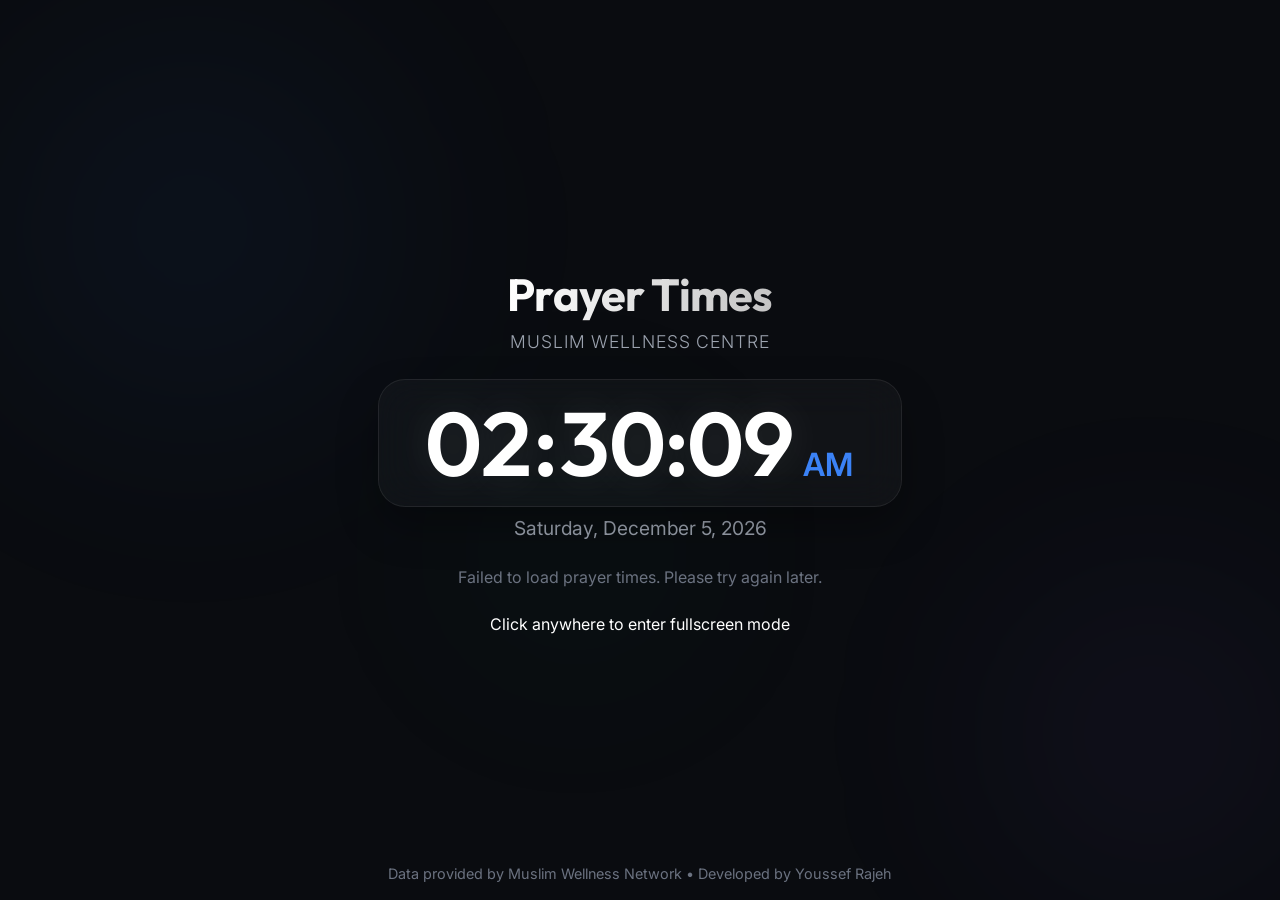
<file: index.html>
<!DOCTYPE html>
<html lang="en">
<head>
    <meta charset="UTF-8">
    <meta name="viewport" content="width=device-width, initial-scale=1.0">
    <title>Muslim Wellness Network - Prayer Times</title>
    <meta name="description" content="Daily prayer times for the Muslim Wellness Centre community.">
    <link rel="preconnect" href="https://fonts.googleapis.com">
    <link rel="preconnect" href="https://fonts.gstatic.com" crossorigin>
    <link href="https://fonts.googleapis.com/css2?family=Inter:wght@300;400;500;600&family=Outfit:wght@400;600;700&display=swap" rel="stylesheet">
    <link rel="stylesheet" href="style.css">
</head>
<body>
    <div class="background-elements">
        <div class="glow blob-1"></div>
        <div class="glow blob-2"></div>
        <div class="glow blob-3"></div>
        <!-- Hidden video to trigger Cast to "Video Sites" available on Samsung TVs -->
        <video id="dummy-video" loop playsinline muted style="opacity: 0.01; width: 1px; height: 1px; position: absolute; pointer-events: none;">
            <source src="dummy_video.mp4" type="video/mp4">
        </video>
    </div>

    <main class="container">

        <header class="header">
            <h1 class="title">Prayer Times</h1>
            <p class="subtitle">Muslim Wellness Centre</p>
        </header>

        <section class="clock-section">
            <div class="clock-glass">
                <span id="current-time">--:--:--</span>
                <span id="meridiem">--</span>
            </div>
            <p class="date-display" id="current-date">-- --, ----</p>
            <p class="countdown-display" id="countdown-display" style="display: none;"></p>
        </section>

        <section class="prayer-grid" id="prayer-grid">
            <!-- Prayer cards will be injected here by JS -->
            <div class="loading-spinner"></div>
        </section>

        <div class="fullscreen-prompt" id="fullscreen-prompt">
            Click anywhere to enter fullscreen mode
        </div>

        <footer class="footer">
            <p>Data provided by Muslim Wellness Network &bull; Developed by Youssef Rajeh</p>
        </footer>
    </main>

    <script src="script.js"></script>
</body>
</html>
</file>
<file: style.css>
/* --- Design Tokens --- */
:root {
  /* Colors - Deep Dark Premium Theme */
  --bg-base: #0a0c10;
  --accent-emerald: #10b981;
  --accent-blue: #3b82f6;
  --accent-violet: #8b5cf6;
  --text-primary: #ffffff;
  --text-secondary: #9ca3af;
  --text-muted: #6b7280;

  /* Glassmorphism */
  --glass-bg: rgba(255, 255, 255, 0.03);
  --glass-border: rgba(255, 255, 255, 0.08);
  --glass-highlight: rgba(255, 255, 255, 0.15);

  /* Active State (Next Prayer) */
  --active-gradient: linear-gradient(
    135deg,
    rgba(59, 130, 246, 0.2),
    rgba(16, 185, 129, 0.2)
  );
  --active-border: rgba(16, 185, 129, 0.5);

  /* Typography */
  --font-heading: "Outfit", sans-serif;
  --font-body: "Inter", sans-serif;
}

/* --- Base Reset & Core Styles --- */
* {
  margin: 0;
  padding: 0;
  box-sizing: border-box;
}

body {
  background-color: var(--bg-base);
  color: var(--text-primary);
  font-family: var(--font-body);
  height: 100vh;
  margin: 0;
  display: flex;
  justify-content: center;
  align-items: center;
  overflow: hidden; /* Prevent scrolling */
  position: relative;
  padding: 2rem 1rem;
}

/* When in fullscreen, ensure it takes up exactly the whole screen without scrollbars */
:fullscreen {
  overflow: hidden;
  width: 100vw;
  height: 100vh;
}

:-webkit-full-screen {
  overflow: hidden;
  width: 100vw;
  height: 100vh;
}

/* --- Background Animations --- */
.background-elements {
  position: fixed;
  top: 0;
  left: 0;
  width: 100vw;
  height: 100vh;
  z-index: -1;
  overflow: hidden;
}

.glow {
  position: absolute;
  border-radius: 50%;
  filter: blur(100px);
  opacity: 0.5;
  animation: float 20s infinite ease-in-out alternate;
}

.blob-1 {
  width: 50vw;
  height: 50vw;
  background: radial-gradient(
    circle,
    rgba(59, 130, 246, 0.15) 0%,
    rgba(0, 0, 0, 0) 70%
  );
  top: -10%;
  left: -10%;
}

.blob-2 {
  width: 40vw;
  height: 40vw;
  background: radial-gradient(
    circle,
    rgba(139, 92, 246, 0.15) 0%,
    rgba(0, 0, 0, 0) 70%
  );
  bottom: -10%;
  right: -10%;
  animation-delay: -5s;
}

.blob-3 {
  width: 30vw;
  height: 30vw;
  background: radial-gradient(
    circle,
    rgba(16, 185, 129, 0.1) 0%,
    rgba(0, 0, 0, 0) 70%
  );
  top: 40%;
  left: 30%;
  animation-delay: -10s;
}

@keyframes float {
  0% {
    transform: translate(0, 0) scale(1);
  }
  100% {
    transform: translate(50px, -50px) scale(1.1);
  }
}

/* --- Layout --- */
.container {
  width: 100%;
  max-width: 95vw;
  height: 95vh;
  z-index: 10;
  display: flex;
  flex-direction: column;
  justify-content: center;
  align-items: center;
  gap: clamp(1rem, 3vh, 3rem);
}

/* --- Header --- */
.header {
  text-align: center;
}

.title {
  font-family: var(--font-heading);
  font-size: clamp(1.5rem, 5vh, 4rem);
  font-weight: 700;
  background: linear-gradient(to right, #fff, #c4c4c4);
  background-clip: text;
  -webkit-background-clip: text;
  -webkit-text-fill-color: transparent;
  margin-bottom: clamp(0.25rem, 1vh, 0.5rem);
  letter-spacing: -0.02em;
}

.subtitle {
  color: var(--text-secondary);
  font-size: clamp(0.8rem, 2vh, 1.1rem);
  font-weight: 300;
  letter-spacing: 0.05em;
  text-transform: uppercase;
}

/* --- Clock Section --- */
.clock-section {
  display: flex;
  flex-direction: column;
  align-items: center;
  gap: clamp(0.2rem, 1vh, 1rem);
}

.clock-glass {
  background: var(--glass-bg);
  backdrop-filter: blur(20px);
  -webkit-backdrop-filter: blur(20px);
  border: 1px solid var(--glass-border);
  border-radius: clamp(1rem, 3vh, 2rem);
  padding: clamp(0.5rem, 2vh, 1.5rem) clamp(1.5rem, 5vw, 3rem);
  box-shadow: 0 20px 40px rgba(0, 0, 0, 0.3);
  display: inline-flex;
  align-items: baseline;
  gap: 0.5rem;
}

#current-time {
  font-family: var(--font-heading);
  font-size: clamp(2rem, 10vh, 6rem);
  font-weight: 600;
  line-height: 1;
  font-variant-numeric: tabular-nums;
  text-shadow: 0 0 40px rgba(255, 255, 255, 0.1);
}

#meridiem {
  color: var(--accent-blue);
  font-size: clamp(1rem, 4vh, 2rem);
  font-weight: 600;
}

.date-display {
  color: var(--text-secondary);
  font-size: clamp(0.8rem, 2.5vh, 1.2rem);
  font-weight: 400;
}

.countdown-display {
  color: var(--accent-emerald);
  font-family: var(--font-heading);
  font-size: clamp(1rem, 3vh, 1.5rem);
  font-weight: 600;
  text-transform: uppercase;
  letter-spacing: 0.1em;
  margin-top: clamp(0.2rem, 1vh, 0.5rem);
  text-shadow: 0 0 15px rgba(16, 185, 129, 0.4);
  animation: pulse-countdown 2s infinite;
}

@keyframes pulse-countdown {
  0% { opacity: 0.8; }
  50% { opacity: 1; text-shadow: 0 0 20px rgba(16, 185, 129, 0.6); }
  100% { opacity: 0.8; }
}

/* --- Prayer Grid --- */
.prayer-grid {
  display: grid;
  grid-template-columns: repeat(3, 1fr);
  gap: clamp(0.5rem, 2vw, 1.5rem);
  width: 100%;
  max-width: 1200px;
}

.prayer-card {
  background: var(--glass-bg);
  backdrop-filter: blur(12px);
  -webkit-backdrop-filter: blur(12px);
  border: 1px solid var(--glass-border);
  border-radius: clamp(0.8rem, 2vh, 1.5rem);
  padding: clamp(0.5rem, 2vh, 1.5rem);
  transition: all 0.4s cubic-bezier(0.175, 0.885, 0.32, 1.275);
  display: flex;
  flex-direction: column;
  gap: clamp(0.3rem, 1.5vh, 1rem);
  position: relative;
  overflow: hidden;
}

.prayer-card:hover {
  transform: translateY(-5px);
  border-color: var(--glass-highlight);
  box-shadow: 0 15px 30px rgba(0, 0, 0, 0.4);
}

/* Highlight Active Next Prayer */
.prayer-card.active {
  background: var(--active-gradient);
  border-color: var(--active-border);
  box-shadow:
    0 0 30px rgba(16, 185, 129, 0.15),
    inset 0 0 20px rgba(16, 185, 129, 0.05);
  transform: scale(1.02);
}

.prayer-card.active::before {
  content: "";
  position: absolute;
  top: 0;
  left: 0;
  right: 0;
  height: 3px;
  background: linear-gradient(90deg, var(--accent-blue), var(--accent-emerald));
}

.prayer-card.active .prayer-name {
  color: var(--accent-emerald);
  text-shadow: 0 0 20px rgba(16, 185, 129, 0.3);
}

.prayer-header {
  display: flex;
  justify-content: space-between;
  align-items: center;
  border-bottom: 1px solid rgba(255, 255, 255, 0.05);
  padding-bottom: clamp(0.2rem, 1vh, 0.75rem);
}

.prayer-name {
  font-family: var(--font-heading);
  font-size: clamp(1rem, 3vh, 1.5rem);
  font-weight: 600;
  transition: color 0.3s ease;
}

.prayer-indicator {
  font-size: clamp(0.5rem, 1.5vh, 0.75rem);
  text-transform: uppercase;
  letter-spacing: 0.1em;
  color: var(--accent-emerald);
  font-weight: 600;
  background: rgba(16, 185, 129, 0.1);
  padding: 0.2rem 0.5rem;
  border-radius: 1rem;
  animation: pulse 2s infinite;
}

@keyframes pulse {
  0% { opacity: 0.6; }
  50% { opacity: 1; }
  100% { opacity: 0.6; }
}

.prayer-times {
  display: flex;
  justify-content: space-between;
}

.time-block {
  display: flex;
  flex-direction: column;
  gap: 0.15rem;
}

.time-label {
  font-size: clamp(0.6rem, 1.5vh, 0.8rem);
  color: var(--text-muted);
  text-transform: uppercase;
  letter-spacing: 0.05em;
}

.time-value {
  font-size: clamp(0.9rem, 2.5vh, 1.25rem);
  font-weight: 500;
  color: var(--text-primary);
  font-variant-numeric: tabular-nums;
}

.time-value.primary {
  font-size: clamp(1.2rem, 3.5vh, 1.75rem);
  font-weight: 600;
  font-family: var(--font-heading);
}

/* Specific styling for Sunrise */
.prayer-card.sunrise-card {
  opacity: 0.8;
}
.prayer-card.sunrise-card:hover {
  opacity: 1;
}

/* Spinner */
.loading-spinner {
  width: 40px;
  height: 40px;
  border: 3px solid rgba(255, 255, 255, 0.1);
  border-radius: 50%;
  border-top-color: var(--accent-blue);
  animation: spin 1s ease-in-out infinite;
  margin: 2rem auto;
  grid-column: 1 / -1;
}

@keyframes spin {
  to { transform: rotate(360deg); }
}

/* --- Footer --- */
.footer {
  position: absolute;
  bottom: clamp(0.5rem, 2vh, 1.5rem);
  left: 0;
  right: 0;
  text-align: center;
  color: var(--text-muted);
  font-size: clamp(0.6rem, 1.8vh, 0.9rem);
  padding: 0 1rem;
  z-index: 20;
}

/* --- Responsive Adjustments --- */
@media (max-width: 900px) {
  .prayer-grid {
    grid-template-columns: repeat(2, 1fr);
  }
}

@media (max-width: 600px), (max-height: 500px) {
  .prayer-grid {
    grid-template-columns: repeat(2, 1fr);
    gap: 0.5rem;
  }
  
  .container {
    gap: 0.5rem;
  }

  .clock-glass {
    padding: 0.5rem 1.5rem;
  }
  
  /* Make cards super tight on very small screens to avoid scrolling */
  .prayer-card {
      padding: 0.5rem;
      gap: 0.2rem;
  }
  .prayer-header {
      padding-bottom: 0.2rem;
  }
}
</file>
